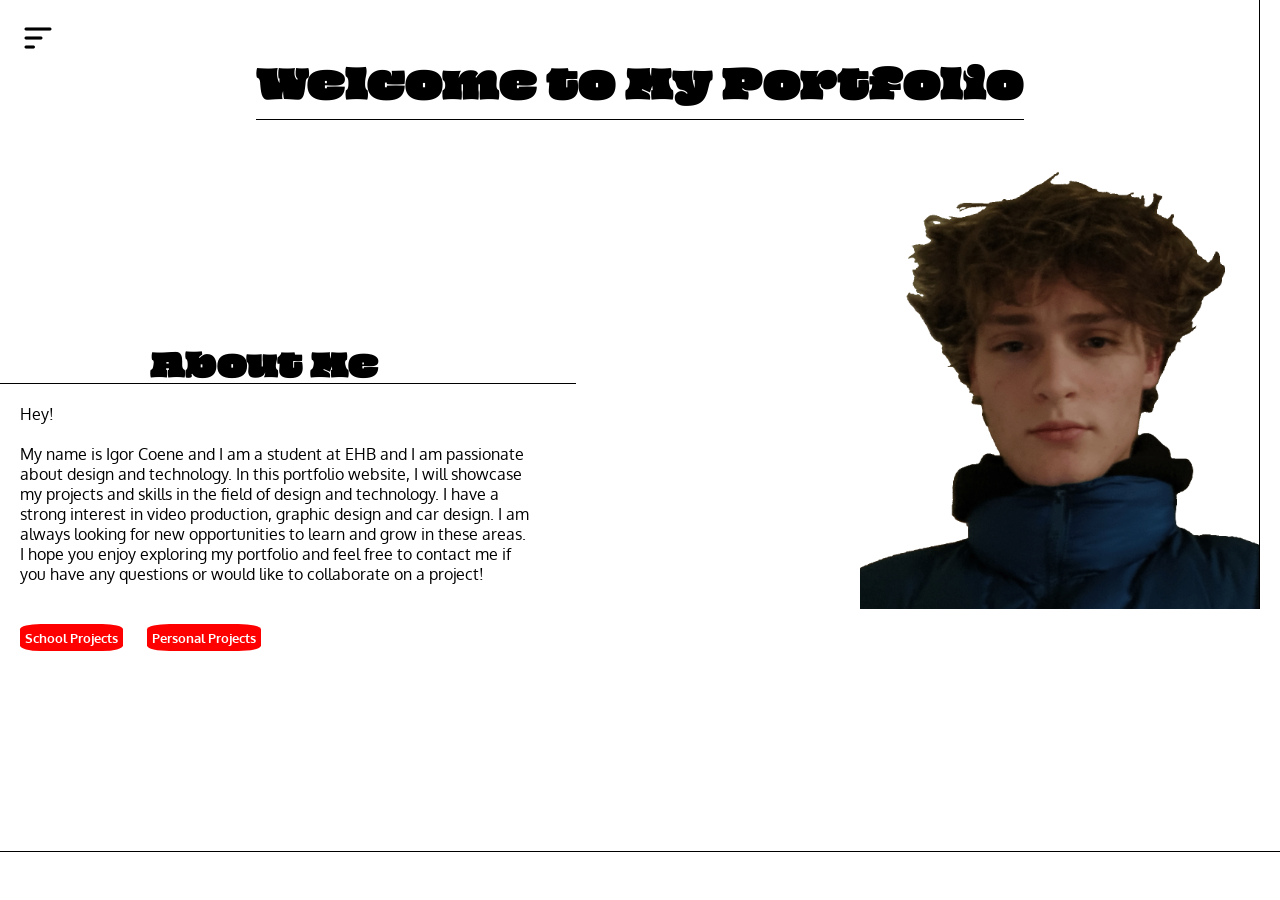
<file: index.html>
<!doctype html>
<html lang="en">
  <head>
    <meta charset="UTF-8" />
    <meta name="viewport" content="width=device-width, initial-scale=1.0" />
    <meta author="Igor Coene" />
    <meta
      description="A portfolio website showcasing my projects and skills."
    />
    <meta keywords="portfolio, projects, design" />
    <link rel="stylesheet" href="style.css" />
    <title>Portfolio</title>
  </head>
  <body>
    <nav>
      <ul class="navbar" id="navbar">
        <h1 class="title">Portfolio</h1>
        <li><a href="index.html">Home</a></li>
        <li><a href="projects1.html">School Projects</a></li>
        <li><a href="projects2.html">Personal Projects</a></li>
        <a class="close" href="#">
          <img src="images/hamburger_open.png" alt="close" />
        </a>
      </ul>
      <h1 class="title">Welcome to My Portfolio</h1>
      <a class="hamburger" href="#navbar">
        <img src="images/hamburger_open.png" alt="menu" />
      </a>
    </nav>
    <section class="about_me">
      <h1 class="title2">About Me</h1>
      <div class="bar"></div>
      <p>
        Hey! <br /><br />
        My name is Igor Coene and I am a student at EHB and I am passionate
        about design and technology. In this portfolio website, I will showcase
        my projects and skills in the field of design and technology. I have a
        strong interest in video production, graphic design and car design. I am
        always looking for new opportunities to learn and grow in these areas. I
        hope you enjoy exploring my portfolio and feel free to contact me if you
        have any questions or would like to collaborate on a project!
      </p>
      <img
        class="profile_picture"
        src="images/Profile_picture.png"
        alt="profile picture"
      />
      <a href="projects1.html"
        ><button class="button">School Projects</button></a
      >
      <a href="projects2.html"
        ><button class="button">Personal Projects</button></a
      >
    </section>
    <div class="bar2"></div>
  </body>
</html>
</file>
<file: style.css>
@import url("https://fonts.googleapis.com/css2?family=Oi&family=Oxygen:wght@300;400;700&display=swap");
:root {
  --slide-width: min(25vw, 300px);
  --slide-aspect: 2 / 3;

  --slide-transition-duration: 800ms;
  --slide-transition-easing: ease;

  --font-clash-display: "Clash Display", sans-serif;
}

* {
  box-sizing: border-box;
  margin: 0;
  padding: 0;
}

html,
body {
  width: 100%;
  height: 100%;
}

body {
  display: grid;
  place-items: center;
  overflow: hidden;

  background: white;
}

button {
  border: none;
  background: none;
  cursor: pointer;
}

button:focus {
  outline: none;
  border: none;
}

/* ------------------------------------------------ */
/* -------------------- SLIDER -------------------- */
/* ------------------------------------------------ */

.slider {
  width: calc(3 * var(--slide-width));
  height: calc(2 * var(--slide-height));
  display: flex;
  align-items: center;
}

.slider--btn {
  --size: 40px;

  position: absolute;
  top: 50%;
  transform: translateY(-50%);
  display: inline-flex;
  justify-content: center;
  align-items: center;
  opacity: 0.7;
  transition: opacity 250ms cubic-bezier(0.215, 0.61, 0.355, 1);
  z-index: 999;
}

.slider--btn__prev {
  left: 8px;
}

.slider--btn__next {
  right: 8px;
}

.slider--btn svg {
  width: var(--size);
  height: var(--size);
  stroke: white;
}

.slider--btn:hover {
  opacity: 1;
}

.slides__wrapper {
  position: relative;
  width: 100%;
  height: 100%;

  display: grid;
  place-items: center;
}

.slides__wrapper > * {
  grid-area: 1 / -1;
}

.slides,
.slides--infos {
  width: 100%;
  height: 100%;

  pointer-events: none;

  display: grid;
  place-items: center;
}

.slides > *,
.slides--infos > * {
  grid-area: 1 / -1;
}

/* ------------------------------------------------ */
/* -------------------- SLIDE --------------------- */
/* ------------------------------------------------ */

.slide {
  --slide-tx: 0px;
  --slide-ty: 0vh;
  --padding: 0px;
  --offset: 0;

  width: var(--slide-width);
  height: auto;
  aspect-ratio: var(--slide-aspect);
  user-select: none;
  perspective: 800px;

  transform: perspective(1000px)
    translate3d(var(--slide-tx), var(--slide-ty), var(--slide-tz, 0))
    rotateY(var(--slide-rotY)) scale(var(--slide-scale));
  transition: transform var(--slide-transition-duration)
    var(--slide-transition-easing);
}

.slide[data-current] {
  --slide-scale: 1.2;
  --slide-tz: 0px;
  --slide-tx: 0px;
  --slide-rotY: 0;

  pointer-events: auto;
}

.slide[data-next] {
  --slide-tx: calc(1 * var(--slide-width) * 1.07);
  --slide-rotY: -45deg;
}

.slide[data-previous] {
  --slide-tx: calc(-1 * var(--slide-width) * 1.07);
  --slide-rotY: 45deg;
}

.slide:not([data-current]) {
  --slide-scale: 1;
  --slide-tz: 0;
  /* --slide-tx: calc(var(--offset) * var(--slide-width) * 1.05); */
  /* --slide-rotY: calc(var(--dir) * -45deg); */

  pointer-events: none;
}

.slide[data-current] .slide--image {
  filter: brightness(0.8);
}

.slide:not([data-current]) .slide--image {
  filter: brightness(0.5);
}

.slide__inner {
  --rotX: 0;
  --rotY: 0;
  --bgPosX: 0%;
  --bgPosY: 0%;

  position: relative;
  left: calc(var(--padding) / 2);
  top: calc(var(--padding) / 2);
  width: calc(100% - var(--padding));
  height: calc(100% - var(--padding));
  transform-style: preserve-3d;
  transform: rotateX(var(--rotX)) rotateY(var(--rotY));
}

.slide--image__wrapper {
  position: relative;
  width: 100%;
  height: 100%;
  overflow: hidden;
}

.slide--image {
  width: 100%;
  height: 100%;
  position: absolute;
  top: 50%;
  left: 50%;
  object-fit: cover;
  transform: translate(-50%, -50%) scale(1.25)
    translate3d(var(--bgPosX), var(--bgPosY), 0);
  transition: filter var(--slide-transition-duration)
    var(--slide-transition-easing);
}

.slide__bg {
  position: fixed;
  inset: -20%;
  background-image: var(--bg);
  background-size: cover;
  background-position: center center;

  z-index: -1;
  pointer-events: none;

  transition:
    opacity var(--slide-transition-duration) ease,
    transform var(--slide-transition-duration) ease;
}

.slide__bg::before {
  content: "";
  position: absolute;
  inset: 0;
  background: rgba(0, 0, 0, 0.8);
  backdrop-filter: blur(8px);
}

.slide__bg:not([data-current]) {
  opacity: 0;
}

.slide__bg[data-previous] {
  transform: translateX(-10%);
}

.slide__bg[data-next] {
  transform: translateX(10%);
}

/* ------------ SLIDE INFO ---------------- */

.slide-info {
  --padding: 0px;

  position: relative;
  width: var(--slide-width);
  height: 100%;
  aspect-ratio: var(--slide-aspect);
  user-select: none;
  perspective: 800px;
  z-index: 100;
}

.slide-info[data-current] .slide-info--text span {
  opacity: 1;
  transform: translate3d(0, 0, 0);
  transition-delay: 250ms;
}

.slide-info:not([data-current]) .slide-info--text span {
  opacity: 0;
  transform: translate3d(0, 100%, 0);
  transition-delay: 0ms;
}

.slide-info__inner {
  position: relative;
  left: calc(var(--padding) / 2);
  top: calc(var(--padding) / 2);
  width: calc(100% - var(--padding));
  height: calc(100% - var(--padding));
  transform-style: preserve-3d;
  transform: rotateX(var(--rotX)) rotateY(var(--rotY));
}

.slide-info--text__wrapper {
  --z-offset: 45px;

  position: absolute;
  height: fit-content;
  left: -15%;
  bottom: 15%;
  transform: translateZ(var(--z-offset));
  z-index: 2;
  pointer-events: none;
}

.slide-info--text {
  font-family: var(--font-clash-display);
  color: #fff;
  overflow: hidden;
}

.slide-info--text span {
  display: block;
  white-space: nowrap;
  transition: var(--slide-transition-duration) var(--slide-transition-easing);
  transition-property: opacity, transform;
}

.slide-info--text[data-title],
.slide-info--text[data-subtitle] {
  font-size: min(3cqw, 2.4rem);
  font-weight: 800;
  letter-spacing: 0.2cqw;
  white-space: nowrap;
  text-transform: uppercase;
}

.slide-info--text[data-subtitle] {
  margin-left: 2cqw;
  font-size: min(2.2cqw, 1.8rem);
  font-weight: 600;
}

.slide-info--text[data-description] {
  margin-left: 1cqw;
  font-size: min(1.5cqw, 0.95rem);
  font-family: "Oxygen", sans-serif;
  font-weight: 300;
}
/* ------------------------------------------- */

.support {
  position: absolute;
  right: 10px;
  bottom: 10px;
  padding: 10px;
  display: flex;
}

.support a {
  margin: 0 10px;
  color: #fff;
  font-size: 1.8rem;
  backface-visibility: hidden;
  transition: all 150ms ease;
}

.support a:hover {
  transform: scale(1.1);
}

.loader {
  position: fixed;
  top: 0;
  left: 0;
  width: 100%;
  height: 100%;
  background: white;
  display: flex;
  justify-content: center;
  align-items: center;
  z-index: 1000;
  font-size: 2rem;
  font-family: "Oxygen", sans-serif;
}
nav {
  border-bottom: 1px solid black;
}

.title {
  font-family: "Oi", sans-serif;
  font-weight: 400;
  font-style: normal;
  font-size: 2.5rem;
  text-align: center;
  margin-top: 0.5rem;
}
.title2 {
  font-family: "Oi", sans-serif;
  font-weight: 300;
  font-style: normal;
  font-size: 2rem;
  margin-top: 0.5rem;
  margin-left: 150px;
  margin-bottom: -10px;
}
.title3 {
  font-family: "Oi", sans-serif;
  font-weight: 400;
  font-style: normal;
  font-size: 2.5rem;
  text-align: center;
  margin-top: 0.5rem;
  color: #fff;
}
.bar {
  width: 45%;
  height: 1px;
  background: black;
}
.bar2 {
  width: 100%;
  height: 1px;
  background: black;
  margin-top: 104px;
}

.hamburger,
.close {
  border: none;
  cursor: pointer;
  position: absolute;
  top: 20px;
  left: 20px;
  width: 36px;
  height: 36px;
}
.hamburger {
  background: none;
}
.hamburger img,
.close img {
  width: 100%;
  height: 100%;
}
.navbar {
  position: absolute;
  z-index: 1000;
  top: 0;
  left: 0;
  width: 100%;
  height: 100vh;
  overflow: hidden;
  list-style: none;
  color: white;
  background: red;
  display: flex;
  flex-flow: column nowrap;
  justify-content: space-evenly;
  align-items: center;
  transform: translateY(-100%);
  transition: transform 0.2s ease;
}
.navbar:target {
  transform: translateY(0);
}
li a {
  font-family: "Oxygen", sans-serif;
  font-weight: 700;
  font-style: normal;
  display: block;
  color: white;
  font-weight: bold;
  font-size: 1.2rem;
  text-decoration: none;
  border-bottom: 1px solid black;
  padding-bottom: 0.5rem;
}
li a:hover,
li a:focus {
  border-bottom: 1px solid white;
}

.about_me {
  margin-top: 120px;
  width: 100%;
}
.about_me p {
  width: 40%;
  margin-left: 20px;
  margin-top: 20px;
  font-family: "Oxygen", sans-serif;
}
.profile_picture {
  position: absolute;
  right: 20px;
  width: 400px;
  height: auto;
  border-right: 1px solid black;
  top: -100px;
}

.button {
  font-family: "Oxygen", sans-serif;
  font-weight: 700;
  color: white;
  background: red;
  border: none;
  border-radius: 20%;
  padding: 5px;
  margin-left: 20px;
  margin-top: 40px;
}
.button:hover,
.button:focus {
  background: black;
}
@media screen and (max-width: 480px) {
  .title {
    font-size: 1rem;
  }
  .title2 {
    font-size: 0.8rem;
    margin-left: 20px;
    margin-bottom: 1px;
  }
  .hamburger img,
  .close img {
    width: 50%;
    height: 50%;
  }
  .hamburger {
    top: 10px;
  }
  .profile_picture {
    width: 200px;
    top: 120px;
    border: none;
  }
}
</file>
